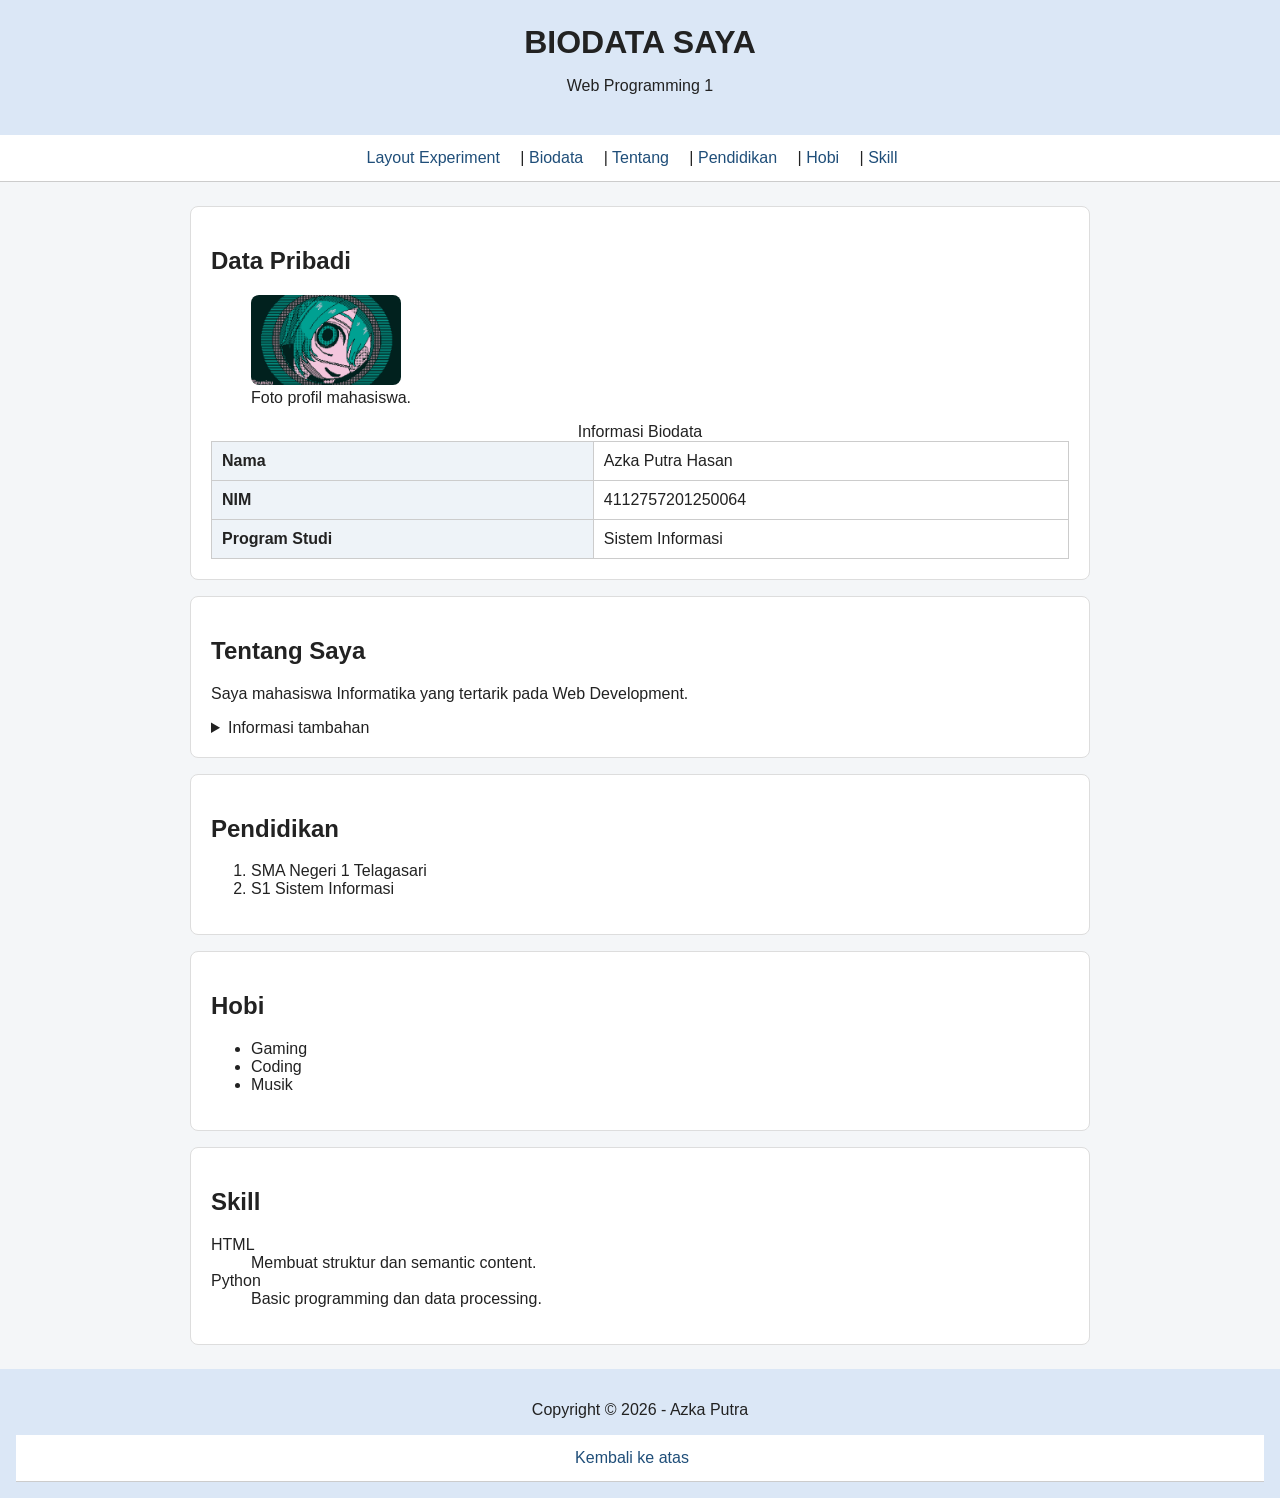
<file: index.html>
<!DOCTYPE html>
<html lang="id">

<head>
    <meta charset="UTF-8">
    <meta name="viewport" content="width=device-width, initial-scale=1.0">
    <title>Biodata Saya</title>
    <meta charset="UTF-8">
    <link rel="stylesheet" href="style.css">
</head>

<body>
    <header id="top">
        <h1>BIODATA SAYA</h1>
        <p>Web Programming 1</p>
    </header>

    <nav id="main-navigation" class="top-nav">
        <a href="layout.html">Layout Experiment</a> |
        <a href="#biodata">Biodata</a> |
        <a href="#tentang">Tentang</a> |
        <a href="#pendidikan">Pendidikan</a> |
        <a href="#hobi">Hobi</a> |
        <a href="#skill">Skill</a>
    </nav>

    <main>
        <section id="biodata" class="card">
            <h2>Data Pribadi</h2>
            <figure>
                <img src="foto.png" alt="Foto profil Azka" width="150">
                <figcaption>Foto profil mahasiswa.</figcaption>
            </figure>

            <table>
                <caption>Informasi Biodata</caption>
                <tbody>
                    <tr>
                        <th scope="row">Nama</th>
                        <td>Azka Putra Hasan</td>
                    </tr>
                    <tr>
                        <th scope="row">NIM</th>
                        <td>4112757201250064</td>
                    </tr>
                    <tr>
                        <th scope="row">Program Studi</th>
                        <td>Sistem Informasi</td>
                    </tr>
                </tbody>
            </table>
        </section>

        <section id="tentang" class="card">
            <h2>Tentang Saya</h2>
            <p>Saya mahasiswa Informatika yang tertarik pada Web Development.</p>
            <details>
                <summary>Informasi tambahan</summary>
                <p>Saya sedang mempelajari HTML sebelum masuk ke CSS.</p>
            </details>
        </section>

        <section id="pendidikan" class="card">
            <h2>Pendidikan</h2>
            <ol>
                <li>SMA Negeri 1 Telagasari</li>
                <li>S1 Sistem Informasi</li>
            </ol>
        </section>

        <section id="hobi" class="card">
            <h2>Hobi</h2>
            <ul>
                <li>Gaming</li>
                <li>Coding</li>
                <li>Musik</li>
            </ul>
        </section>

        <section id="skill" class="card">
            <h2>Skill</h2>
            <dl>
                <dt>HTML</dt>
                <dd>Membuat struktur dan semantic content.</dd>
                <dt>Python</dt>
                <dd>Basic programming dan data processing.</dd>
            </dl>
        </section>
    </main>

    <footer>
        <p>Copyright &copy; 2026 - Azka Putra</p>
        <nav aria-label="Navigasi footer">
            <a href="#top">Kembali ke atas</a>
        </nav>
    </footer>
</body>

</html>
</file>
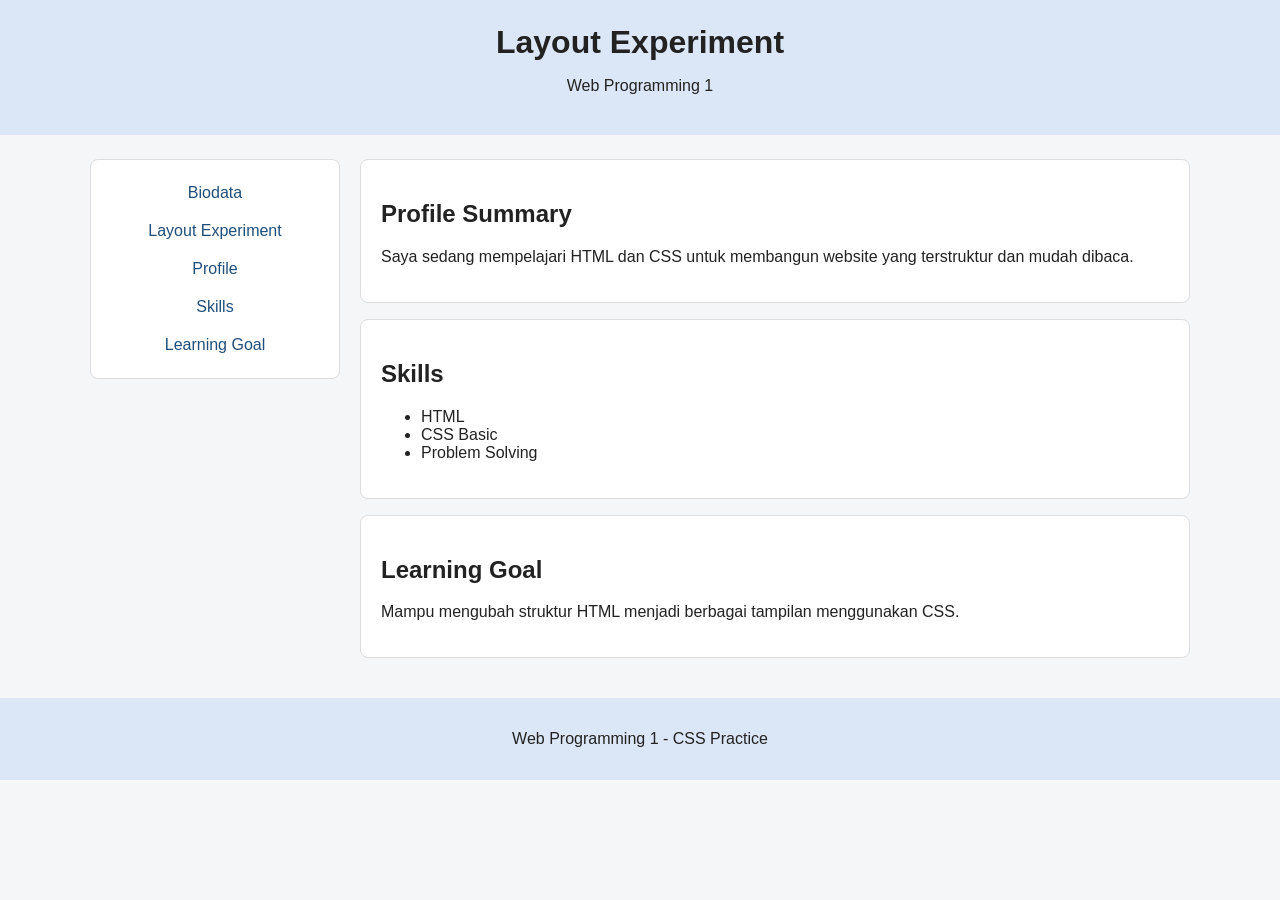
<file: layout.html>
<!DOCTYPE html>
<html lang="id">

<head>
    <meta charset="UTF-8">
    <meta name="viewport" content="width=device-width, initial-scale=1.0">
    <title>Layout Experiment</title>
    <link rel="stylesheet" href="style.css">
</head>

<body>
    <header>
        <h1>Layout Experiment</h1>
        <p>Web Programming 1</p>
    </header>
    <div class="page-layout">
        <nav class="side-nav">
            <a href="index.html">Biodata</a>
            <a href="layout.html">Layout Experiment</a>
            <a href="#profile">Profile</a>
            <a href="#skills">Skills</a>
            <a href="#goal">Learning Goal</a>
        </nav>
        <main>
            <section id="profile" class="card">
                <h2>Profile Summary</h2>
                <p>Saya sedang mempelajari HTML dan CSS untuk membangun website yang terstruktur dan mudah dibaca.</p>
            </section>
            <section id="skills" class="card">
                <h2>Skills</h2>
                <ul>
                    <li>HTML</li>
                    <li>CSS Basic</li>
                    <li>Problem Solving</li>
                </ul>
            </section>
            <section id="goal" class="card">
                <h2>Learning Goal</h2>
                <p>Mampu mengubah struktur HTML menjadi berbagai tampilan menggunakan CSS.</p>
            </section>
        </main>
    </div>
    <footer>
        <p>Web Programming 1 - CSS Practice</p>
    </footer>
</body>

</html>
</file>
<file: style.css>
.card {
  background-color: white;
  padding: 20px;
  margin-bottom: 16px;
  border: 1px solid #dddddd;
  border-radius: 8px;
}

.page-layout {
  display: flex;
  gap: 20px;
  width: 90%;
  max-width: 1100px;
  margin: 24px auto;
  align-items: flex-start;
}

.side-nav {
  width: 220px;
  border: 1px solid #dddddd;
  border-radius: 8px;
}

.side-nav a {
  display: block;
  padding: 10px;
  margin: 0;
}

.page-layout main {
  flex: 1;
  width: auto;
  margin: 0;
}

body {
  margin: 0;
  font-family: Arial, sans-serif;
  background-color: #f4f6f8;
  color: #222222;
}

header {
  background-color: #dbe7f6;
  padding: 24px;
  text-align: center;
}

header h1 {
  margin: 0;
}

nav {
  background-color: #ffffff;
  padding: 14px;
  border-bottom: 1px solid #cccccc;
  text-align: center;
}

nav a {
  color: #1f4e79;
  text-decoration: none;
  margin-right: 16px;
}

nav a:hover {
  text-decoration: underline;
}

main {
  width: 90%;
  max-width: 900px;
  margin: 24px auto;
}

section {
  background-color: #ffffff;
  padding: 20px;
  margin-bottom: 18px;
  border: 1px solid #dddddd;
  border-radius: 8px;
}

img {
  max-width: 160px;
  border-radius: 8px;
}

table {
  width: 100%;
  border-collapse: collapse;
  margin-top: 12px;
}

th,
td {
  border: 1px solid #cccccc;
  padding: 10px;
  text-align: left;
}

th {
  background-color: #eef3f8;
}

footer {
  background-color: #dbe7f6;
  padding: 16px;
  text-align: center;
  margin-top: 24px;
}
</file>
